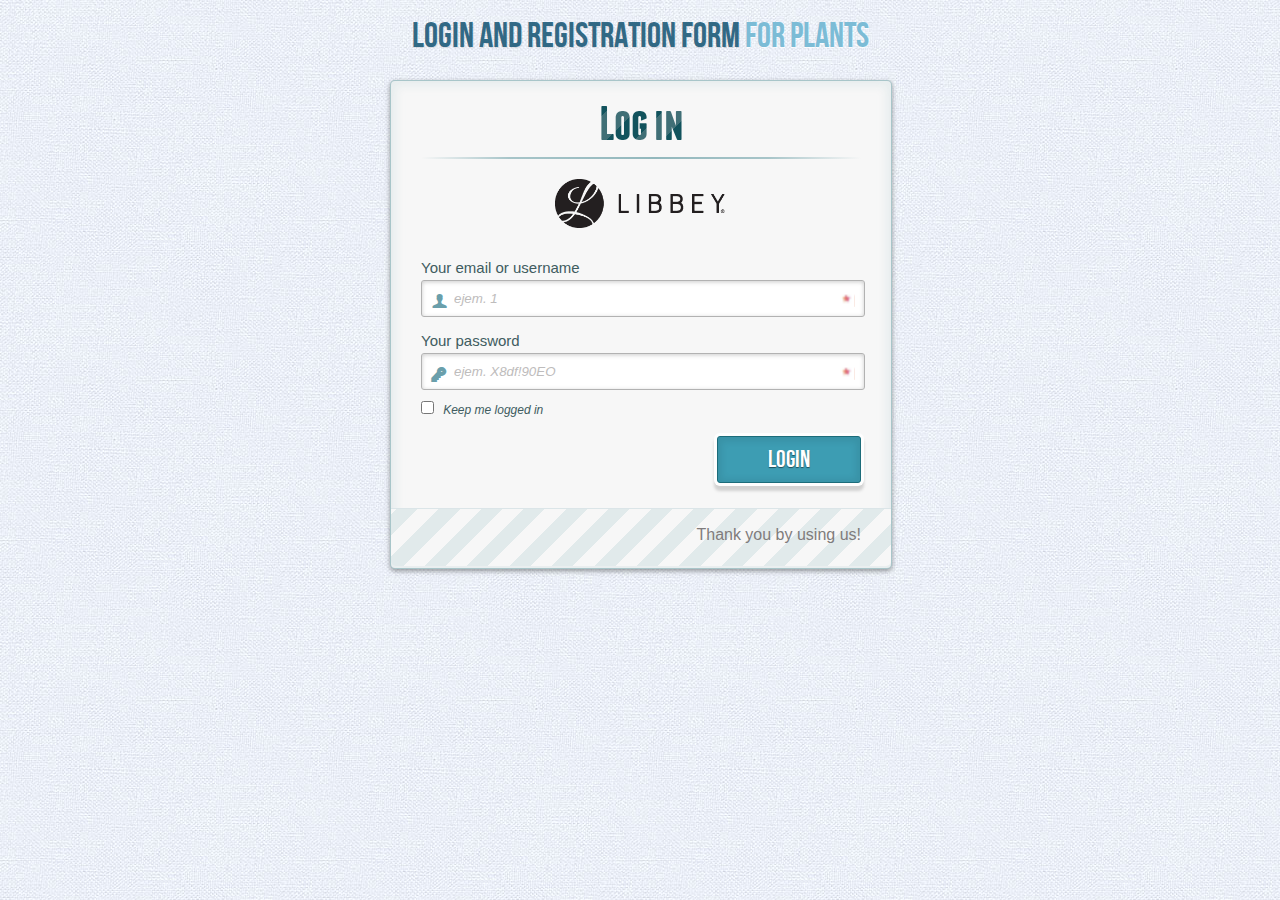
<file: index.html>
<!DOCTYPE html>
<html>
    <head>
        <meta charset="UTF-8" />
        <!-- <meta http-equiv="X-UA-Compatible" content="IE=edge,chrome=1">  -->
        <title>Login Crisa Libbey</title>
        <link rel="shortcut icon" href="../favicon.ico"> 
        <link rel="stylesheet" type="text/css" href="css/demo.css" />
        <link rel="stylesheet" type="text/css" href="css/style.css" />
        <link rel="stylesheet" type="text/css" href="css/style_index.css" />
		<link rel="stylesheet" type="text/css" href="css/animate-custom.css" />
    </head>
    <body>
        <div class="container">
            <div class="codrops-top">
                <a>
                    <!-- <strong>&laquo; Previous Demo: </strong>Responsive Content Navigator -->
                </a>
                <span class="right">
                    <a>
                        <!--<strong>""</strong>-->
                    </a>
                </span>
                <div class="clr"></div>
            </div>
            <header>
                <h1>Login and Registration Form <span>for Plants</span></h1>
            </header>
            <section>				
                <div id="container_demo" >
                    <a class="hiddenanchor" id="toregister"></a>
                    <a class="hiddenanchor" id="tologin"></a>
                    <div id="wrapper">
                        <div id="login" class="animate form">
                            <form autocomplete="on"> 
                                <h1>Log in</h1>
								<img class= "img_libbey_login" src="css/images/libbey.png">
                                <p> 
                                    <label for="username" class="uname" data-icon="u" > Your email or username </label>
                                    <input id="username" name="username" required="required" type="text" placeholder="ejem. 1"/>
                                </p>
                                <p>
                                    <label for="password" class="youpasswd" data-icon="p"> Your password </label>
                                    <input id="password" name="password" required="required" type="password" placeholder="ejem. X8df!90EO" /> 
                                </p>
                                <p class="keeplogin"> 
									<input type="checkbox" name="loginkeeping" id="loginkeeping" value="loginkeeping" /> 
									<label for="loginkeeping">Keep me logged in</label>
								</p>
                                <p class="login button"> 
                                    <input type="submit" value="Login" onclick="location='formulario.html'"/> 
								</p>
                                <p class="change_link">
									Thank you by using us!
									<!-- <a href="#toregister" class="to_register">Join us</a>-->
								</p> 
                            </form>
                        </div>
                    </div>
                </div>  
            </section>
        </div>
    </body>
</html>
</file>
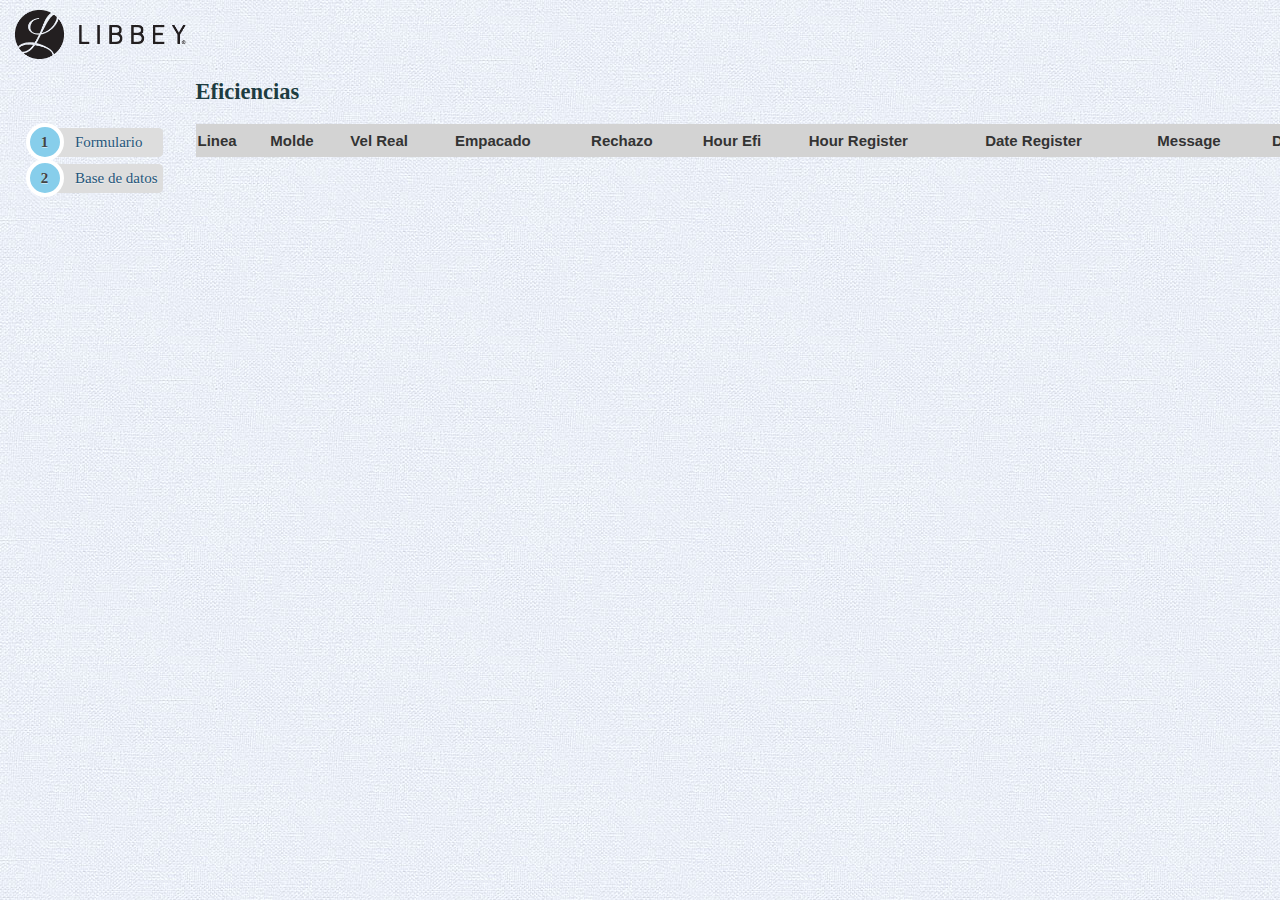
<file: database.html>
<!DOCTYPE html>
<html>
	<head>
		<meta charset="utf-8">
		<title>Planta M</title>
		<link rel="stylesheet" media="screen" href="css/style.css">
		<link rel="stylesheet" media="screen" href="css/style_table.css">
		<link rel="stylesheet" media="screen" href="css/style_links.css">
		<script src="./javascript/indexeddb.js"></script>
	</head> 
	<body onload="startDB();">
		<header>
			<img class= "img_libbey" src="css/images/libbey.png">
		</header>
		<div class="navbar"> 
			<ol>
				<li>
					<a href="formulario.html" class="class_a_href">Formulario</a>
				</li>
				<li>
					<a href="database.html" class="class_a_href">Base de datos</a>
				</li>
			</ol>
		</div> 
		<div class="section"><!--elements-->
			<!-- <marquee width=200 direction=right>> -->
				<table>
					<h2>Eficiencias</h2>
					<thead>
						<tr>
							<th>Linea</th>
							<th>Molde</th>
							<th>Vel Real</th>
							<th>Empacado</th>
							<th>Rechazo</th>
							<th>Hour Efi</th>
							<th>Hour Register</th>
							<th>Date Register</th>
							<th>Message</th>
							<th>Detalle</th>
							<th>Borrar</th>
						</tr>
					</thead>
					<tbody id="elementsList">
						<tr>
							<td colspan="8">Not elements to show</td>
						</tr>
					</tbody>
				</table>
			<!-- <marquee behaviour=alternate scrolldelay=500 bgcolor="#ff8833">texto que se mueve</marquee> -->
		</div>
	</body>
</html>
</file>
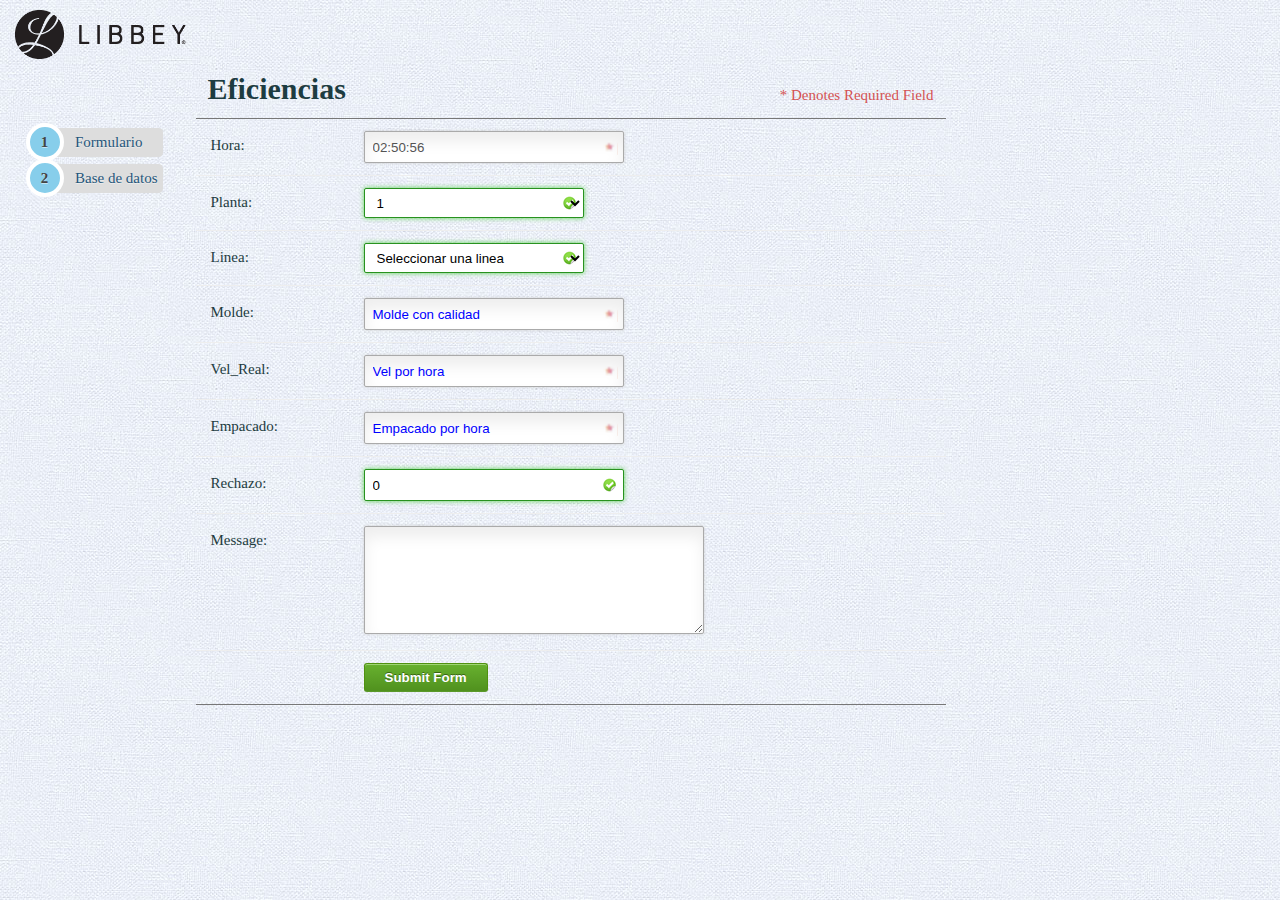
<file: formulario.html>
<!DOCTYPE html>
<html>
	<head>
		<meta charset="utf-8">
		<title>Planta M</title>
		<link rel="stylesheet" media="screen" href="css/style.css">
		<link rel="stylesheet" media="screen" href="css/style_links.css">
		<script src="./javascript/indexeddb.js"></script>
		<script src="./javascript/cbline.js"></script>
	</head> 
	<body onload="load_form();">
		<header>
			<div class="header">
				<img class= "img_libbey" src="css/images/libbey.png">
			</div>
		</header>
		<div class="navbar"> 
			<ol>
				<li>
					<a href="formulario.html" class="class_a_href">Formulario</a>
				</li>
				<li>
					<a href="database.html" class="class_a_href">Base de datos</a>
				</li>
			</ol>
		</div>
		<div class="section">
			<form class="eficiencias_form" onsubmit="return validation_efi_form(this)">
				<ul>
					<li>
						 <h1>Eficiencias</h1>
						 <span class="required_notification">* Denotes Required Field</span>
					</li>
					<li>
						<label>Hora:</label>
						<input type="text" id="hour_register" required/>
					</li>
					<li>
						<label>Planta:</label>
						<select id="horno" onchange= "cargarlinea(this.value);" required/>
							<option value="1">1</option>
							<option value="2">2</option>
							<option value="3">3</option>
							<option value="4">Electricos</option>
						</select>
					</li>
					<li>
						<label>Linea:</label>
						<!-- <input type="text" id="Linea" placeholder="Numero de la linea" required/> -->
						<select id="linea" pattern=".{2,3}" required/>
							<option value="0">Seleccionar una linea</option>
						</select>
						<!-- 
						</input>
						<span class="form_hint">Ejemplo: 10</span> 
						-->
						
					</li>
					<li>
						<label>Molde:</label>
						<input type="text" id="molde" placeholder="Molde con calidad" onblur="aMayusculas(this.value,this.id)"
							pattern=".{4,}" maxlength="6" required/>
						<span class="form_hint">Molde con calidad. Ej:"4999LB"</span> 
					</li>
					<li>
						<label>Vel_Real:</label>
						<input type="number" id="vel_real" placeholder="Vel por hora"  
							min="0" maxlength= "4" step=".01" required/> 
						<span class="form_hint">Piezas/Hora</span>
					</li>
					<li>
						<label>Empacado:</label>
						<input type="number" id="empacado" placeholder="Empacado por hora" required/>
						<span class="form_hint">Piezas</span> 
					</li>
					<li>
						<label>Rechazo:</label>
						<input type="number" id="rechazo" placeholder="Piezas rechazadas por hora" required/>
						<span class="form_hint">Piezas</span> 
					</li>
					<li>
						<label>Message:</label>
						<textarea id="message" cols="40" rows="6" ></textarea>
					</li>
					<li>
						<button class="submit" type="submit">Submit Form</button>
					</li>
				</ul>
			</form>
		</div>
	</body>
</html>
</file>
<file: css/demo.css>
@font-face {
    font-family: 'BebasNeueRegular';
    src: url('fonts/BebasNeue-webfont.eot');
    src: url('fonts/BebasNeue-webfont.eot?#iefix') format('embedded-opentype'),
         url('fonts/BebasNeue-webfont.woff') format('woff'),
         url('fonts/BebasNeue-webfont.ttf') format('truetype'),
         url('fonts/BebasNeue-webfont.svg#BebasNeueRegular') format('svg');
    font-weight: normal;
    font-style: normal;
}
/* CSS reset */
body,div,dl,dt,dd,ul,ol,li,h1,h2,h3,h4,h5,h6,pre,form,fieldset,input,textarea,p,blockquote,th,td { 
	margin:0;
	padding:0;
}
html,body {
	margin:0;
	padding:0;
	height: 100%;
}
table {
	border-collapse:collapse;
	border-spacing:0;
}
fieldset,img { 
	border:0;
}
address,caption,cite,code,dfn,th,var {
	font-style:normal;
	font-weight:normal;
}
ol,ul {
	list-style:none;
}
caption,th {
	text-align:left;
}
h1,h2,h3,h4,h5,h6 {
	font-size:100%;
	font-weight:normal;
}
q:before,q:after {
	content:'';
}
abbr,acronym { border:0;
}
article, aside, details, figcaption, figure,
footer, header, hgroup, menu, nav, section {
	display: block;
}
/* General Demo Style */
body{
	font-family: Cambria, Palatino, "Palatino Linotype", "Palatino LT STD", Georgia, serif;
	background: #fff url(./images/bg.jpg) repeat top left;
	font-weight: 400;
	font-size: 15px;
	color: #1d3c41;
	overflow-y: scroll;
}
a{
	color: #333;
	text-decoration: none;
}
.container{
	width: 100%;
	height: 100%;
	position: relative;
	text-align: center;
}
.clr{
	clear: both;
}
.container > header{
	padding: 20px 30px 10px 30px;
	margin: 0px 20px 10px 20px;
	position: relative;
	display: block;
	text-shadow: 1px 1px 1px rgba(0,0,0,0.2);
    text-align: center;
}
.container > header h1{
	font-family: 'BebasNeueRegular', 'Arial Narrow', Arial, sans-serif;
	font-size: 35px;
	line-height: 35px;
	position: relative;
	font-weight: 400;
	color: rgba(26,89,120,0.9);
	text-shadow: 1px 1px 1px rgba(0,0,0,0.1);
    padding: 0px 0px 5px 0px;
}
.container > header h1 span{
	color: #7cbcd6;
	text-shadow: 0px 1px 1px rgba(255,255,255,0.8);
}
.container > header h2{
	font-size: 16px;
	font-style: italic;
	color: #2d6277;
	text-shadow: 0px 1px 1px rgba(255,255,255,0.8);
}
/* Header Style */
.codrops-top{
	line-height: 24px;
	font-size: 11px;
	background: rgba(255, 255, 255, 0.4);
	text-transform: uppercase;
	z-index: 9999;
	position: relative;
	box-shadow: 1px 0px 2px rgba(0,0,0,0.2);
}
.codrops-top a{
	padding: 0px 10px;
	letter-spacing: 1px;
	color: #333;
	text-shadow: 0px 1px 1px #fff;
	display: block;
	float: left;
}
.codrops-top a:hover{
	background: #fff;
}
.codrops-top span.right{
	float: right;
}
.codrops-top span.right a{
	float: left;
	display: block;
}

.codrops-demos{
	text-align:center;
	display: block;
	padding: 14px;
}
.codrops-demos span{
	display: inline-block;
	padding-right: 15px;
	text-shadow: 1px 1px 1px rgba(255, 255, 255, 0.8);
}
.codrops-demos a,
.codrops-demos a.current-demo,
.codrops-demos a.current-demo:hover{
    display: inline-block;
	font-style: italic;
	font-size: 12px;
	padding: 3px 5px;
	margin: 0px 3px;
	font-weight: 800;
	box-shadow: 1px 1px 1px rgba(0,0,0,0.05) inset;
	color: #fff;
	text-shadow: 1px 1px 1px rgba(0,0,0,0.1);
	background: rgba(104,171,194,0.5);
}
.codrops-demos a:hover{
	background: #4fa2c4;
}
.codrops-demos a.current-demo,
.codrops-demos a.current-demo:hover{
	color: rgba(104,171,194,1);
	background: rgba(255,255,255,0.9);
	box-shadow: 0px 1px 1px rgba(0,0,0,0.1);
}
</file>
<file: css/style.css>
.img_libbey_login {
	width: 500;
	height: 50px;
	margin:10px auto;
	display:block; /* Dificulto mas al momento de ponerlo como head*/
	position: relative; /*hace que muevas relativamente su posición*/
	top: -20px; /*Pixeles arriba de su posición natural (puede ser negativo)*/
}

.img_libbey {
	width: 500;
	height: 50px;
	margin:10px auto;
	padding:0px;
	position: absolute;
	top: 0em;
	left: 1em;
}
::-webkit-input-placeholder {
    color: blue;
}
.section{
	position: absolute;
	top: 4em;
}

input:required, textarea:required {
    background: #fff url(images/red_asterisk.png) no-repeat 98% center;
}

/*----- section effects ------*/
	/* Acomodar la lista */
		.section ul {
			width:750px;
			list-style-type:none;
			list-style-position:outside;
			margin:0px;
			padding:0px;
		}
		.section li{
			padding:12px; 
			border-bottom:1px solid #eee;
			position:relative;
		}
	
		.section li:first-child, .section li:last-child { border-bottom:1px solid #777;}/* Agregar bordes a los inputs */
	/* Formato a encabezado, inputs, leyendas y boton */
		.section h1 {
			margin:0;
			display: inline;
		}
		.section label {
			width:150px;
			margin-top: 3px;
			display:inline-block;
			float:left;
			padding:3px;
		}
		.section input {
			height:20px; 
			width:220px; 
			padding:5px 8px;
		}
		.section textarea {padding:8px; width:300px;}
		.section button {margin-left:156px;}
	
	/* Estilos modernos */
		.section input, .section textarea { 
			border:1px solid #aaa;
			box-shadow: 0px 0px 3px #ccc, 0 10px 15px #eee inset;
			border-radius:2px;
		}
		.section input:focus, .section textarea:focus {
			background: #fff; 
			border:1px solid #555; 
			box-shadow: 0 0 3px #aaa; 
		}
	
		.section input:focus, .section textarea:focus { padding-right:70px;}/* Expandir input que este seleccionando */ /* add this to the already existing style */
		.section input, .section textarea {padding-right:30px;}/* Estilizar los campos de required */
			
	/* Agregar alerta de inavliado */
		.section input:focus:invalid, .section textarea:focus:invalid { /* when a field is considered invalid by the browser */
			background: #fff url(images/invalid.png) no-repeat 98% center;
			box-shadow: 0 0 5px #d45252;
			border-color: #b03535
		}
	/* Agregar alerta de valido	 */
		.section input:required:valid, .section textarea:required:valid { /* when a field is considered valid by the browser */
			background: #fff url(images/valid.png) no-repeat 98% center;
			box-shadow: 0 0 5px #5cd053;
			border-color: #28921f;
		}
	/*  Mostrar y esconder las instrucciones */
		.section input:focus + .form_hint {display: inline;}
		.section input:required:valid + .form_hint {background: #28921f;} /* change form hint color when valid */
		.section input:required:valid + .form_hint::before {color:#28921f;} /* change form hint arrow color when valid */ 

/* Button Style */
	button.submit {
		background-color: #68b12f;
		background: -webkit-gradient(linear, left top, left bottom, from(#68b12f), to(#50911e));
		background: -webkit-linear-gradient(top, #68b12f, #50911e);
		background: -moz-linear-gradient(top, #68b12f, #50911e);
		background: -ms-linear-gradient(top, #68b12f, #50911e);
		background: -o-linear-gradient(top, #68b12f, #50911e);
		background: linear-gradient(top, #68b12f, #50911e);
		border: 1px solid #509111;
		border-bottom: 1px solid #5b992b;
		border-radius: 3px;
		-webkit-border-radius: 3px;
		-moz-border-radius: 3px;
		-ms-border-radius: 3px;
		-o-border-radius: 3px;
		box-shadow: inset 0 1px 0 0 #9fd574;
		-webkit-box-shadow: 0 1px 0 0 #9fd574 inset ;
		-moz-box-shadow: 0 1px 0 0 #9fd574 inset;
		-ms-box-shadow: 0 1px 0 0 #9fd574 inset;
		-o-box-shadow: 0 1px 0 0 #9fd574 inset;
		color: white;
		font-weight: bold;
		padding: 6px 20px;
		text-align: center;
		text-shadow: 0 -1px 0 #396715;
	}
	button.submit:hover {
		opacity:.85;
		cursor: pointer; 
	}
	button.submit:active {
		border: 1px solid #20911e;
		box-shadow: 0 0 10px 5px #356b0b inset; 
		-webkit-box-shadow:0 0 10px 5px #356b0b inset ;
		-moz-box-shadow: 0 0 10px 5px #356b0b inset;
		-ms-box-shadow: 0 0 10px 5px #356b0b inset;
		-o-box-shadow: 0 0 10px 5px #356b0b inset;
		 
	}
/* ------------------- required_notification ------------------- */
	.required_notification {
		color:#d45252; 
		margin:15px 0 0 0; 
		display:inline;
		float:right;
	}
/* ------------------- instrucciones que le dicen al usuario como debe ingresar su información ------------------- */
	.form_hint {
		background: #d45252;
		border-radius: 3px 3px 3px 3px;
		color: white;
		margin-left:8px;
		padding: 1px 6px;
		z-index: 999; /* hints stay above all other elements */
		position: absolute; /* allows proper formatting if hint is two lines */
		display: none;
	}
	.form_hint::before {
		content: "\25C0"; /* left point triangle in escaped unicode */
		color:#d45252;
		position: absolute;
		top:1px;
		left:-6px;
	}
	
::-webkit-select-placeholder {color: blue;}

/*----- section effects ------*/
	/* Acomodar la lista */
		.section select {
			height:30px; 
			width:220px; 
			padding:5px 8px;
		}

	/* Estilos modernos */
		.section select, .section textarea { 
			border:1px solid #aaa;
			box-shadow: 0px 0px 3px #ccc, 0 10px 15px #eee inset;
			border-radius:2px;
		}
		.section select:focus, .section textarea:focus {
			background: #fff; 
			border:1px solid #555; 
			box-shadow: 0 0 3px #aaa; 
		}
	
		.section select:focus, .section textarea:focus { padding-right:70px;}/* add this to the already existing style *//* Expandir select que este seleccionando */
		.section select, .section textarea {padding-right:30px;}/* Estilizar los campos de required */
		
	/* Agregar alerta de inavliado */
		.section select:focus:invalid, .section textarea:focus:invalid { /* when a field is considered invalid by the browser */
			background: #fff url(images/invalid.png) no-repeat 98% center;
			box-shadow: 0 0 5px #d45252;
			border-color: #b03535
		}
	/* Agregar alerta de valido	 */
		.section select:required:valid, .section textarea:required:valid { /* when a field is considered valid by the browser */
			background: #fff url(images/valid.png) no-repeat 98% center;
			box-shadow: 0 0 5px #5cd053;
			border-color: #28921f;
		}
	/*  Mostrar y esconder las instrucciones */
		.section select:focus + .form_hint {display: inline;}
		.section select:required:valid + .form_hint {background: #28921f;} /* change form hint color when valid */
		.section select:required:valid + .form_hint::before {color:#28921f;} /* change form hint arrow color when valid */ 
		
/* Para centrar el formulario */
/* 
.eficiencias_form{
    position: absolute;
    left: 50%;
    top: 50%;
    transform: translate(-50%, -50%);
    -webkit-transform: translate(-50%, -50%);
}
*/
</file>
<file: css/style_table.css>
table {  
	color: #333; 
	font-family: Helvetica, Arial, sans-serif; 
	width: 1250px; 
	border-collapse: collapse;
	text-align: center;
}

td, th { 
	border: 1px solid transparent; 
	height: 30px; 
	margin:0 auto;
	text-align:left;
}

th { 
	background: #D3D3D3; 
	font-weight: bold; 
}

td { 
	background: #FAFAFA; 
	text-align: center; 
}

tr:nth-child(even) td { background: #F1F1F1; }  
tr:nth-child(odd) td { background: #FEFEFE; } 

tr td:hover { 
	background: #666; 
	color: #FFF; 
}
</file>
<file: css/style_links.css>
body {
	padding-left: 12.5em;
	font-family: Georgia, "Times New Roman", Times, serif;
	color: bold;
	font-family: Cambria, Palatino, "Palatino Linotype", "Palatino LT STD", Georgia, serif;
	background: #fff url(./images/bg.jpg) repeat top left;
	font-weight: 400;
	font-size: 15px;
	color: #1d3c41;
	overflow-y: scroll;
	margin-top: 40px;
}
/*.header{
	position: fixed;
	top:0;
	left:0;
	width:3000px;
	height:50px;
	background-color:#333;
	color:#FFFFFF;
	padding:0px;
}*/

a  {color: #25567B;}
.index  {color: white;}
a:hover  {color: #333;}
a:focus  {outline: none;}
.navbar a {text-decoration: none;}

.navbar ol {
	padding: 0;
	margin: 0;
	position: absolute;
	top: 8em;
	left: 1em;
}

/* --------------- Proceso para hacer lista dinamica --------------- */
.navbar ol {margin: 0 0 0 2em;}
.navbar li:hover{background: #eee;}
.navbar li:hover:before{transform: rotate(360deg);}

.navbar li {
	margin: 0.5em 0;
	padding: 0.3em;
}

.navbar {
    counter-reset: li; 
    list-style: none; 
    *list-style: decimal; 
    font: 15px 'trebuchet MS', 'lucida sans';
    padding: 0;
    margin-bottom: 4em;
    text-shadow: 0 1px 0 rgba(255,255,255,.5);
}

.navbar li{
    position: relative;
    display: block;
    padding: .4em .4em .4em 2em;
    *padding: .4em;
    margin: .5em 0;
    background: #ddd;
    color: #444;
    text-decoration: none;
    border-radius: .3em;
    transition: all .3s ease-out;   
}

.navbar li:before{
    content: counter(li);
    counter-increment: li;
    position: absolute; 
    left: -1.3em;
    top: 50%;
    margin-top: -1.3em;
    background: #87ceeb;
    height: 2em;
    width: 2em;
    line-height: 2em;
    border: .3em solid #fff;
    text-align: center;
    font-weight: bold;
    border-radius: 2em;
    transition: all .3s ease-out;
}
</file>
<file: css/style_index.css>
/* remove codrops styles and reset the whole thing */
#container_demo{
	 text-align: left;
	 margin: 0;
	 padding: 0;
	 margin: 0 auto;
	 font-family: "Trebuchet MS","Myriad Pro",Arial,sans-serif;
}

/** fonts used for the icons **/ 
@font-face {
    font-family: 'FontomasCustomRegular';
    src: url('fonts/fontomas-webfont.eot');
    src: url('fonts/fontomas-webfont.eot?#iefix') format('embedded-opentype'),
         url('fonts/fontomas-webfont.woff') format('woff'),
         url('fonts/fontomas-webfont.ttf') format('truetype'),
         url('fonts/fontomas-webfont.svg#FontomasCustomRegular') format('svg');
    font-weight: normal;
    font-style: normal;
}
@font-face {
    font-family: 'FranchiseRegular';
    src: url('fonts/franchise-bold-webfont.eot');
    src: url('fonts/franchise-bold-webfont.eot?#iefix') format('embedded-opentype'),
         url('fonts/franchise-bold-webfont.woff') format('woff'),
         url('fonts/franchise-bold-webfont.ttf') format('truetype'),
         url('fonts/franchise-bold-webfont.svg#FranchiseRegular') format('svg');
    font-weight: normal;
    font-style: normal;

}
a.hiddenanchor{
	display: none;
}
/** The wrapper that will contain our two forms **/
#wrapper{
	width: 60%;
	right: 0px;
	min-height: 560px;	
	margin: 0px auto;	
	width: 500px;
	position: relative;	
}
/**** Styling the form elements **/

/**** general text styling ****/
#wrapper a{
	color: rgb(95, 155, 198);
	text-decoration: underline;
}

#wrapper h1{
	font-size: 48px;
	color: rgb(6, 106, 117);
	padding: 2px 0 10px 0;
	font-family: 'FranchiseRegular','Arial Narrow',Arial,sans-serif;
	font-weight: bold;
	text-align: center;
	padding-bottom: 30px;
}
/** For the moment only webkit supports the background-clip:text; */
#wrapper h1{
    background: -webkit-repeating-linear-gradient(-45deg, 
	rgb(18, 83, 93) , 
	rgb(18, 83, 93) 20px, 
	rgb(64, 111, 118) 20px, 
	rgb(64, 111, 118) 40px, 
	rgb(18, 83, 93) 40px);
	-webkit-text-fill-color: transparent;
	-webkit-background-clip: text;
}
#wrapper h1:after{
	content: ' ';
	display: block;
	width: 100%;
	height: 2px;
	margin-top: 10px;
	background: -moz-linear-gradient(left, rgba(147,184,189,0) 0%, rgba(147,184,189,0.8) 20%, rgba(147,184,189,1) 53%, rgba(147,184,189,0.8) 79%, rgba(147,184,189,0) 100%); 
	background: -webkit-gradient(linear, left top, right top, color-stop(0%,rgba(147,184,189,0)), color-stop(20%,rgba(147,184,189,0.8)), color-stop(53%,rgba(147,184,189,1)), color-stop(79%,rgba(147,184,189,0.8)), color-stop(100%,rgba(147,184,189,0))); 
	background: -webkit-linear-gradient(left, rgba(147,184,189,0) 0%,rgba(147,184,189,0.8) 20%,rgba(147,184,189,1) 53%,rgba(147,184,189,0.8) 79%,rgba(147,184,189,0) 100%); 
	background: -o-linear-gradient(left, rgba(147,184,189,0) 0%,rgba(147,184,189,0.8) 20%,rgba(147,184,189,1) 53%,rgba(147,184,189,0.8) 79%,rgba(147,184,189,0) 100%); 
	background: -ms-linear-gradient(left, rgba(147,184,189,0) 0%,rgba(147,184,189,0.8) 20%,rgba(147,184,189,1) 53%,rgba(147,184,189,0.8) 79%,rgba(147,184,189,0) 100%); 
	background: linear-gradient(left, rgba(147,184,189,0) 0%,rgba(147,184,189,0.8) 20%,rgba(147,184,189,1) 53%,rgba(147,184,189,0.8) 79%,rgba(147,184,189,0) 100%); 
}

#wrapper p{
	margin-bottom:15px;
}
#wrapper p:first-child{
	margin: 0px;
}
#wrapper label{
	color: rgb(64, 92, 96);
	position: relative;
}

/**** advanced input styling ****/
/* placeholder */
::-webkit-input-placeholder  { 
	color: rgb(190, 188, 188); 
	font-style: italic;
}
input:-moz-placeholder,
textarea:-moz-placeholder{ 
	color: rgb(190, 188, 188);
	font-style: italic;
} 
input {
  outline: none;
}

/* all the input except submit and checkbox */
#wrapper input:not([type="checkbox"]){
	width: 92%;
	margin-top: 4px;
	padding: 10px 5px 10px 32px;	
	border: 1px solid rgb(178, 178, 178);
	-webkit-appearance: textfield;
	-webkit-box-sizing: content-box;
	  -moz-box-sizing : content-box;
	       box-sizing : content-box;
	-webkit-border-radius: 3px;
	   -moz-border-radius: 3px;
	        border-radius: 3px;
	-webkit-box-shadow: 0px 1px 4px 0px rgba(168, 168, 168, 0.6) inset;
	   -moz-box-shadow: 0px 1px 4px 0px rgba(168, 168, 168, 0.6) inset;
	        box-shadow: 0px 1px 4px 0px rgba(168, 168, 168, 0.6) inset;
	-webkit-transition: all 0.2s linear;
	   -moz-transition: all 0.2s linear;
	     -o-transition: all 0.2s linear;
	        transition: all 0.2s linear;
}
#wrapper input:not([type="checkbox"]):active,
#wrapper input:not([type="checkbox"]):focus{
	border: 1px solid rgba(91, 90, 90, 0.7);
	background: rgba(238, 236, 240, 0.2);	
	-webkit-box-shadow: 0px 1px 4px 0px rgba(168, 168, 168, 0.9) inset;
	   -moz-box-shadow: 0px 1px 4px 0px rgba(168, 168, 168, 0.9) inset;
	        box-shadow: 0px 1px 4px 0px rgba(168, 168, 168, 0.9) inset;
} 

/** the magic icon trick ! **/
[data-icon]:after {
    content: attr(data-icon);
    font-family: 'FontomasCustomRegular';
    color: rgb(106, 159, 171);
    position: absolute;
    left: 10px;
    top: 35px;
	width: 30px;
}

/*styling both submit buttons */
#wrapper p.button input{
	width: 30%;
	cursor: pointer;	
	background: rgb(61, 157, 179);
	padding: 8px 5px;
	font-family: 'BebasNeueRegular','Arial Narrow',Arial,sans-serif;
	color: #fff;
	font-size: 24px;	
	border: 1px solid rgb(28, 108, 122);	
	margin-bottom: 10px;	
	text-shadow: 0 1px 1px rgba(0, 0, 0, 0.5);
	-webkit-border-radius: 3px;
	   -moz-border-radius: 3px;
	        border-radius: 3px;	
	-webkit-box-shadow: 0px 1px 6px 4px rgba(0, 0, 0, 0.07) inset,
	        0px 0px 0px 3px rgb(254, 254, 254),
	        0px 5px 3px 3px rgb(210, 210, 210);
	   -moz-box-shadow:0px 1px 6px 4px rgba(0, 0, 0, 0.07) inset,
	        0px 0px 0px 3px rgb(254, 254, 254),
	        0px 5px 3px 3px rgb(210, 210, 210);
	        box-shadow:0px 1px 6px 4px rgba(0, 0, 0, 0.07) inset,
	        0px 0px 0px 3px rgb(254, 254, 254),
	        0px 5px 3px 3px rgb(210, 210, 210);
	-webkit-transition: all 0.2s linear;
	   -moz-transition: all 0.2s linear;
	     -o-transition: all 0.2s linear;
	        transition: all 0.2s linear;
}
#wrapper p.button input:hover{
	background: rgb(74, 179, 198);
}
#wrapper p.button input:active,
#wrapper p.button input:focus{
	background: rgb(40, 137, 154);
	position: relative;
	top: 1px;
	border: 1px solid rgb(12, 76, 87);	
	-webkit-box-shadow: 0px 1px 6px 4px rgba(0, 0, 0, 0.2) inset;
	   -moz-box-shadow: 0px 1px 6px 4px rgba(0, 0, 0, 0.2) inset;
	        box-shadow: 0px 1px 6px 4px rgba(0, 0, 0, 0.2) inset;
}
p.login.button,
p.signin.button{
	text-align: right;
	margin: 5px 0;
}


/* styling the checkbox "keep me logged in"*/
.keeplogin{
	margin-top: -5px;
}
.keeplogin input,
.keeplogin label{
	display: inline-block;
	font-size: 12px;	
	font-style: italic;
}
.keeplogin input#loginkeeping{
	margin-right: 5px;
}
.keeplogin label{
	width: 80%;
}


/*styling the links to change from one form to another */

p.change_link{
	position: absolute;
	color: rgb(127, 124, 124);
	left: 0px;
	height: 20px;
	width: 440px;
	padding: 17px 30px 20px 30px;
	font-size: 16px	;
	text-align: right;
	border-top: 1px solid rgb(219, 229, 232);
	-webkit-border-radius: 0 0  5px 5px;
	   -moz-border-radius: 0 0  5px 5px;
	        border-radius: 0 0  5px 5px;
	background: rgb(225, 234, 235);
	background: -moz-repeating-linear-gradient(-45deg, 
	rgb(247, 247, 247) , 
	rgb(247, 247, 247) 15px, 
	rgb(225, 234, 235) 15px, 
	rgb(225, 234, 235) 30px, 
	rgb(247, 247, 247) 30px
	);
	background: -webkit-repeating-linear-gradient(-45deg, 
	rgb(247, 247, 247) , 
	rgb(247, 247, 247) 15px, 
	rgb(225, 234, 235) 15px, 
	rgb(225, 234, 235) 30px, 
	rgb(247, 247, 247) 30px
	);
	background: -o-repeating-linear-gradient(-45deg, 
	rgb(247, 247, 247) , 
	rgb(247, 247, 247) 15px, 
	rgb(225, 234, 235) 15px, 
	rgb(225, 234, 235) 30px, 
	rgb(247, 247, 247) 30px
	);
	background: repeating-linear-gradient(-45deg, 
	rgb(247, 247, 247) , 
	rgb(247, 247, 247) 15px, 
	rgb(225, 234, 235) 15px, 
	rgb(225, 234, 235) 30px, 
	rgb(247, 247, 247) 30px
	);
}
#wrapper p.change_link a {
	display: inline-block;
	font-weight: bold;
	background: rgb(247, 248, 241);
	padding: 2px 6px;
	color: rgb(29, 162, 193);
	margin-left: 10px;
	text-decoration: none;
	-webkit-border-radius: 4px;
	-moz-border-radius: 4px;
	border-radius: 4px;
	border: 1px solid rgb(203, 213, 214);
	-webkit-transition: all 0.4s linear;
	-moz-transition: all 0.4s  linear;
	-o-transition: all 0.4s linear;
	-ms-transition: all 0.4s  linear;
	transition: all 0.4s  linear;
}
#wrapper p.change_link a:hover {
	color: rgb(57, 191, 215);
	background: rgb(247, 247, 247);
	border: 1px solid rgb(74, 179, 198);
}
#wrapper p.change_link a:active{
	position: relative;
	top: 1px;
}
/** Styling both forms **/
#register, 
#login{
	position: absolute;
	top: 0px;
	width: 88%;	
	padding: 18px 6% 60px 6%;
	margin: 0 0 35px 0;
	background: rgb(247, 247, 247);
	border: 1px solid rgba(147, 184, 189,0.8);
	-webkit-box-shadow: 0pt 2px 5px rgba(105, 108, 109,  0.7),	0px 0px 8px 5px rgba(208, 223, 226, 0.4) inset;
	   -moz-box-shadow: 0pt 2px 5px rgba(105, 108, 109,  0.7),	0px 0px 8px 5px rgba(208, 223, 226, 0.4) inset;
	        box-shadow: 0pt 2px 5px rgba(105, 108, 109,  0.7),	0px 0px 8px 5px rgba(208, 223, 226, 0.4) inset;
	-webkit-box-shadow: 5px;
	-moz-border-radius: 5px;
		 border-radius: 5px;
}
#register{	
	z-index: 21;
	opacity: 0;
}
#login{
	z-index: 22;
}
#toregister:target ~ #wrapper #register,
#tologin:target ~ #wrapper #login{
	z-index: 22;
	-webkit-animation-name: fadeInLeft;
	-moz-animation-name: fadeInLeft;
	-ms-animation-name: fadeInLeft;
	-o-animation-name: fadeInLeft;
	animation-name: fadeInLeft;
	-webkit-animation-delay: .1s;
	-moz-animation-delay: .1s;
	-o-animation-delay: .1s;
	-ms-animation-delay: .1s;
	animation-delay: .1s;
}
#toregister:target ~ #wrapper #login,
#tologin:target ~ #wrapper #register{
	-webkit-animation-name: fadeOutLeft;
	-moz-animation-name: fadeOutLeft;
	-ms-animation-name: fadeOutLeft;
	-o-animation-name: fadeOutLeft;
	animation-name: fadeOutLeft;
}

/** the actual animation, credit where due : http://daneden.me/animate/ ***/
.animate{
	-webkit-animation-duration: 0.5s;
	-webkit-animation-timing-function: ease;
	-webkit-animation-fill-mode: both;
	
	-moz-animation-duration: 0.5s;
	-moz-animation-timing-function: ease;
	-moz-animation-fill-mode: both;
	
	-o-animation-duration: 0.5s;
	-o-animation-timing-function: ease;
	-o-animation-fill-mode: both;
	
	-ms-animation-duration: 0.5s;
	-ms-animation-timing-function: ease;
	-ms-animation-fill-mode: both;
	
	animation-duration: 0.5s;
	animation-timing-function: ease;
	animation-fill-mode: both;
}

/** yerk some ugly IE fixes 'cause I know someone will ask "why does it look ugly in IE?", no matter how many warnings I will put in the article */

.lt8 #wrapper input{
	padding: 10px 5px 10px 32px;
    width: 92%;
}
.lt8 #wrapper input[type=checkbox]{
	width: 10px;
	padding: 0;
}
.lt8 #wrapper h1{
	color: #066A75;
}
.lt8 #register{	
	display: none;
}
.lt8 p.change_link,
.ie9 p.change_link{
	position: absolute;
	height: 90px;
	background: transparent;
}
</file>
